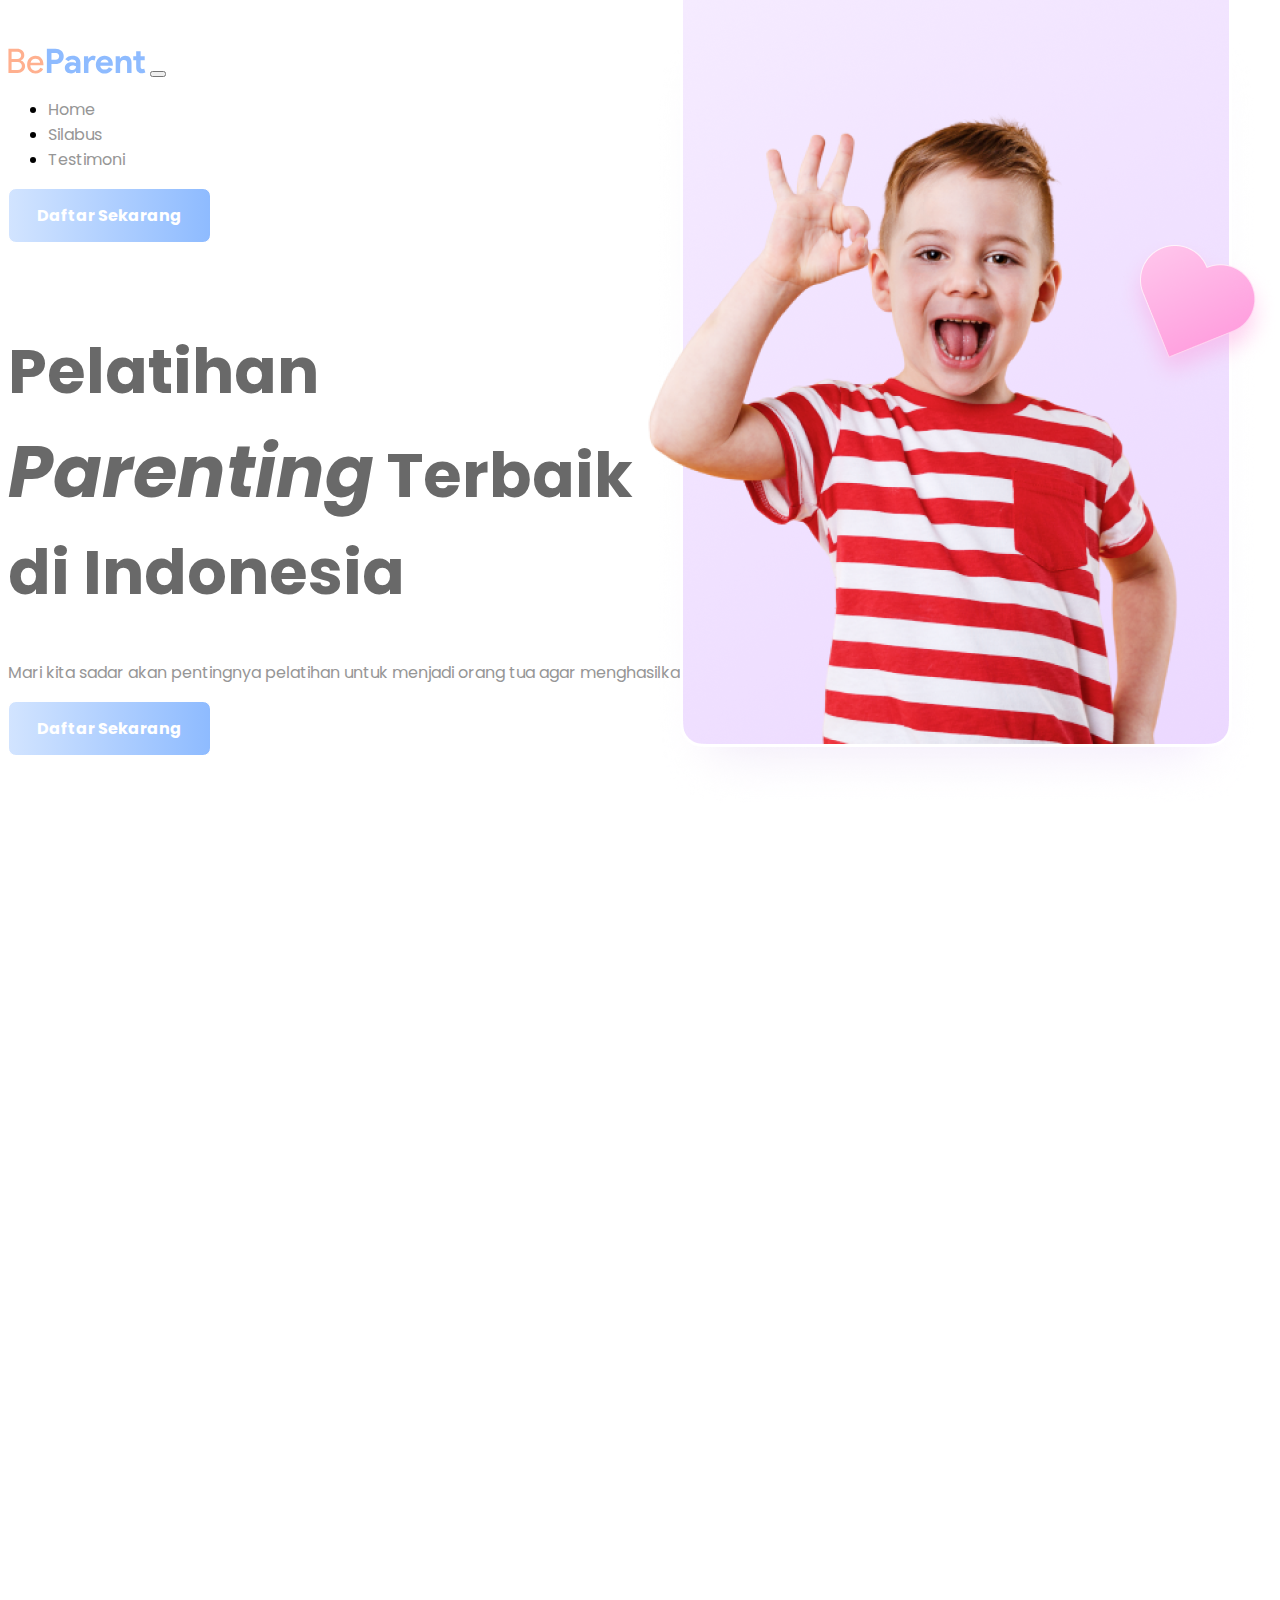
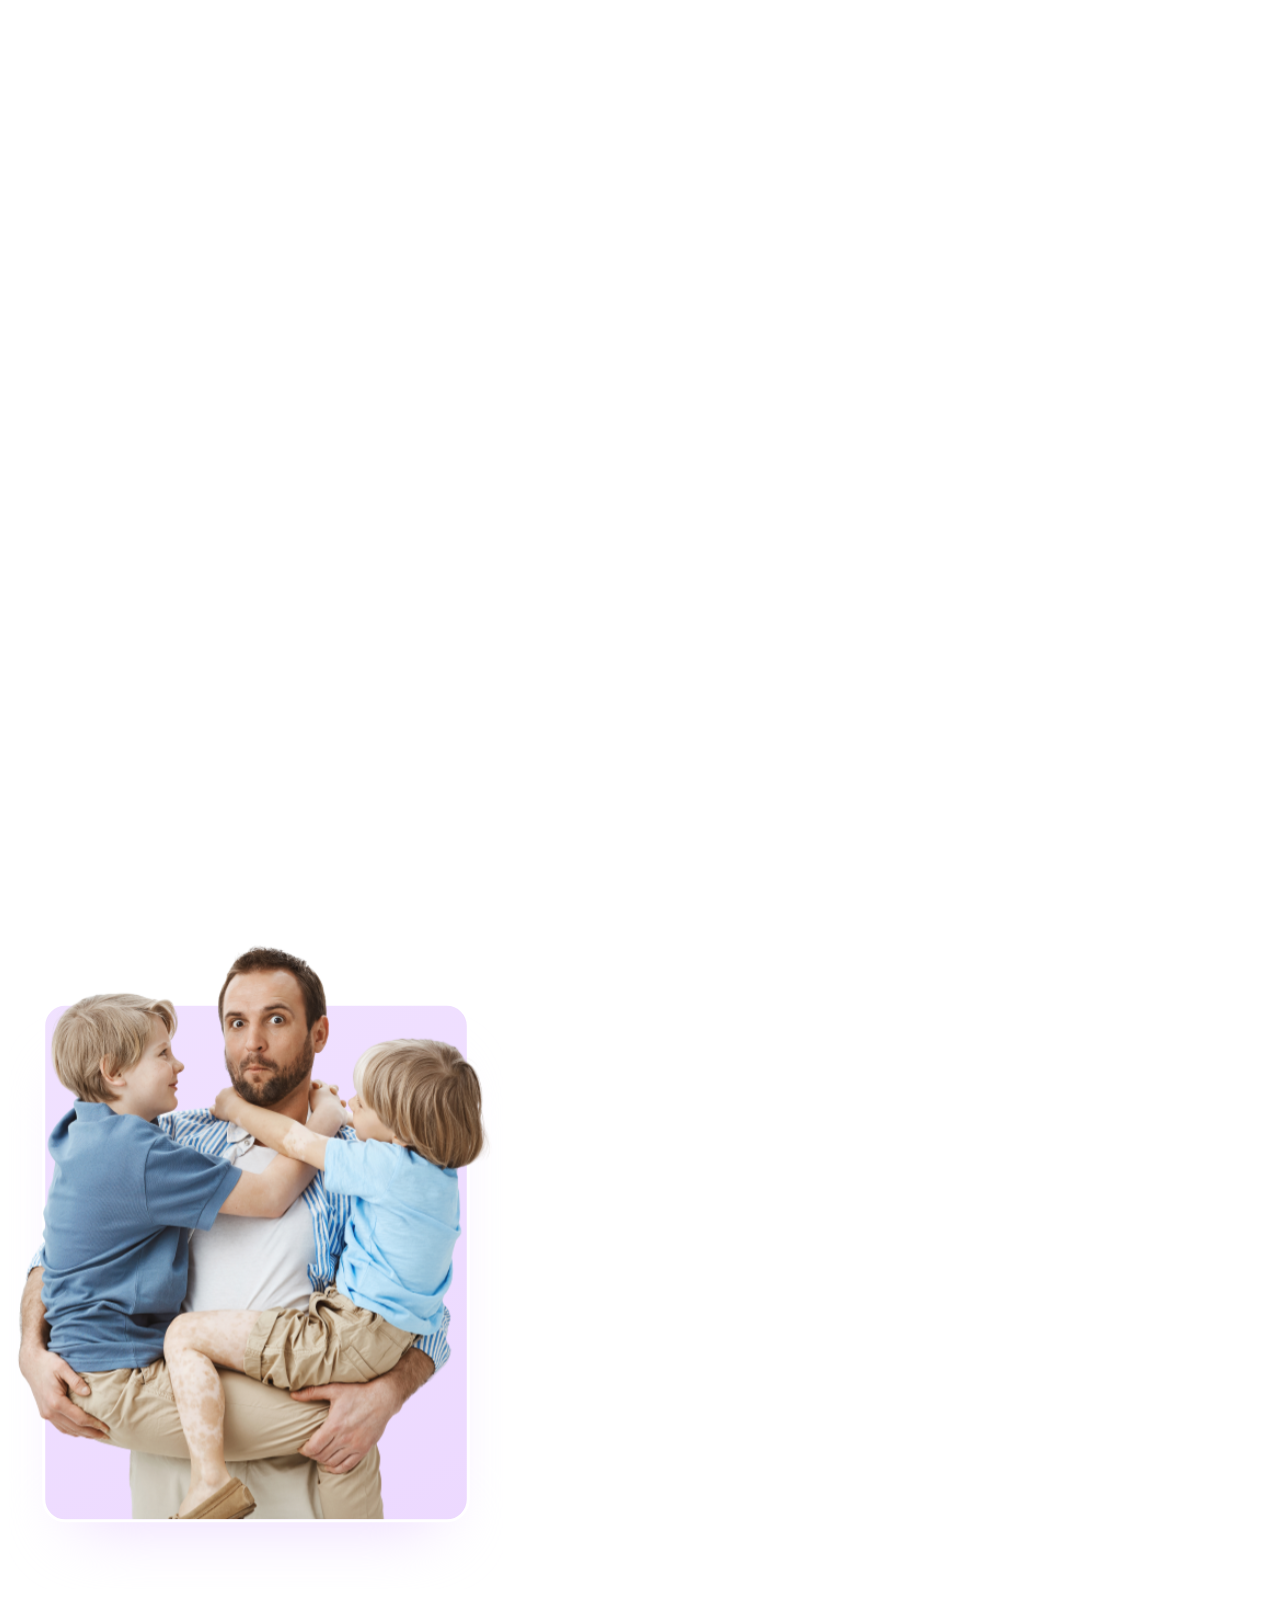
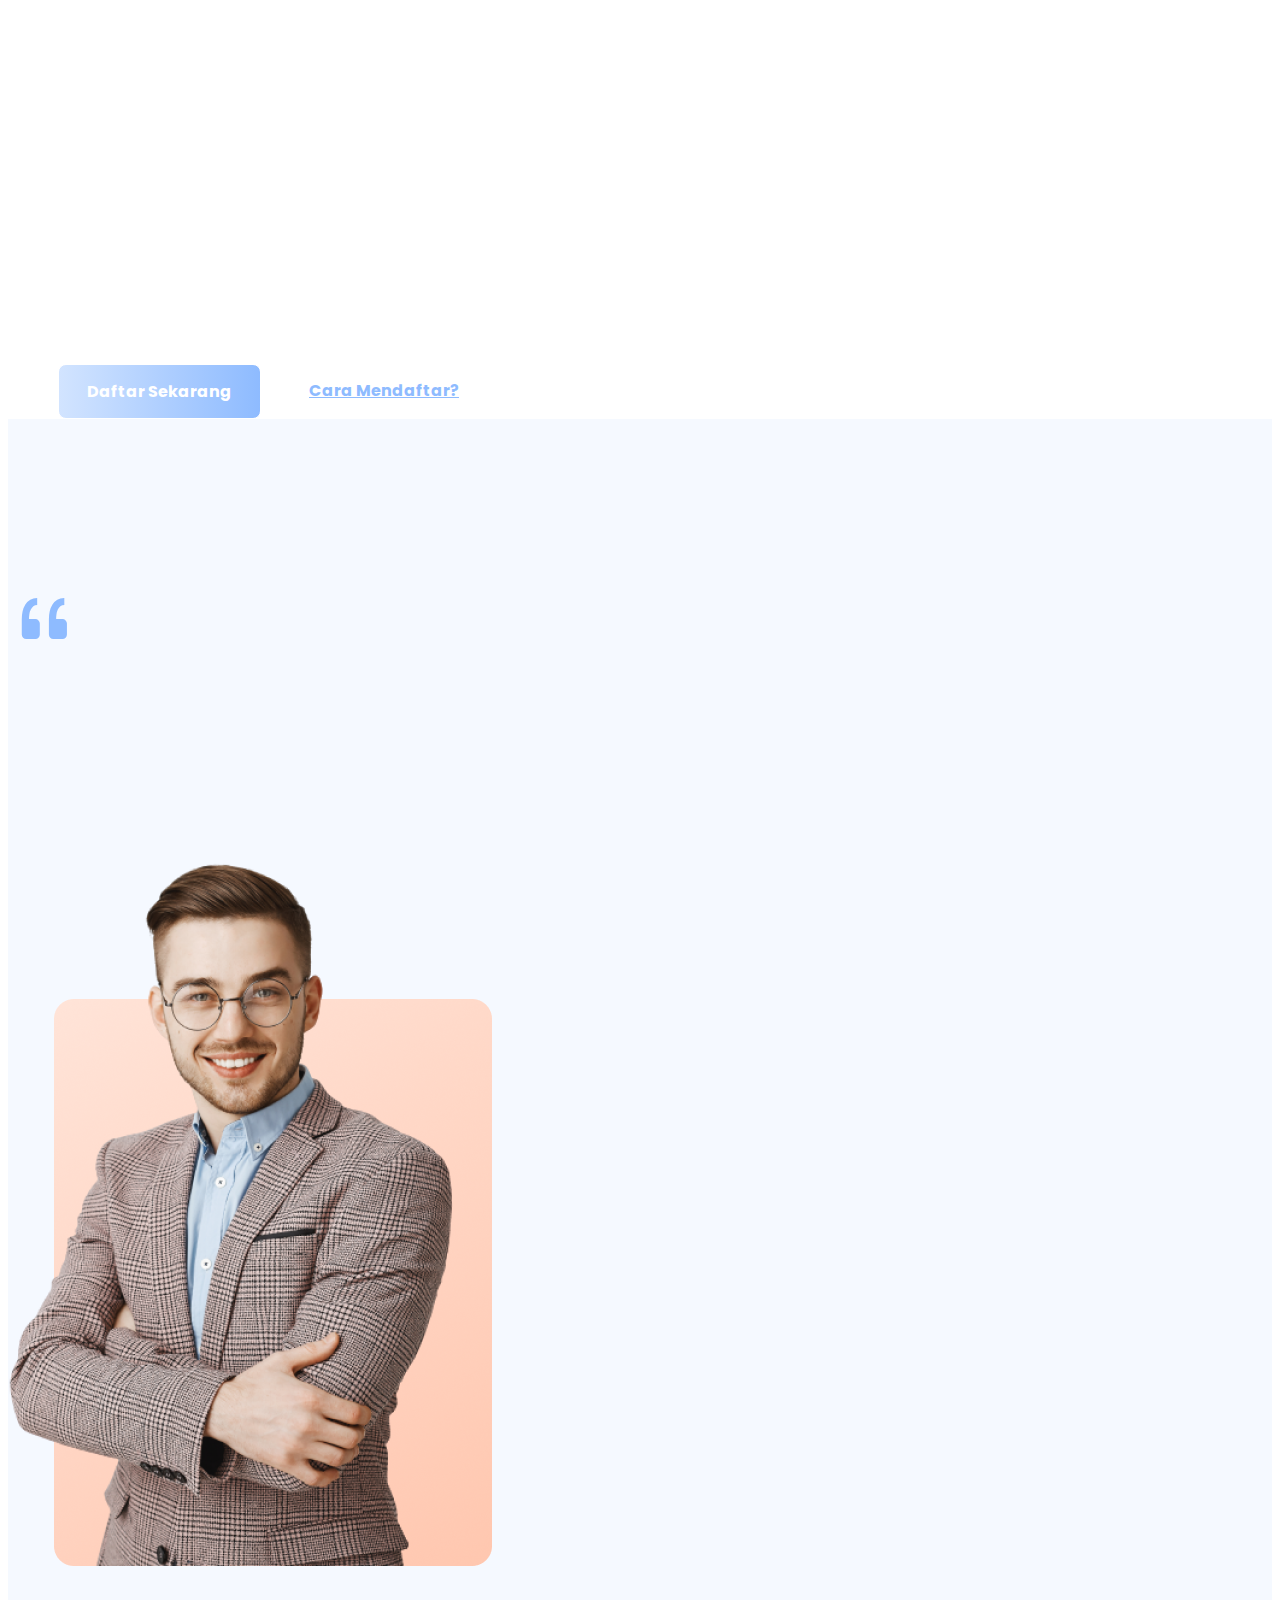
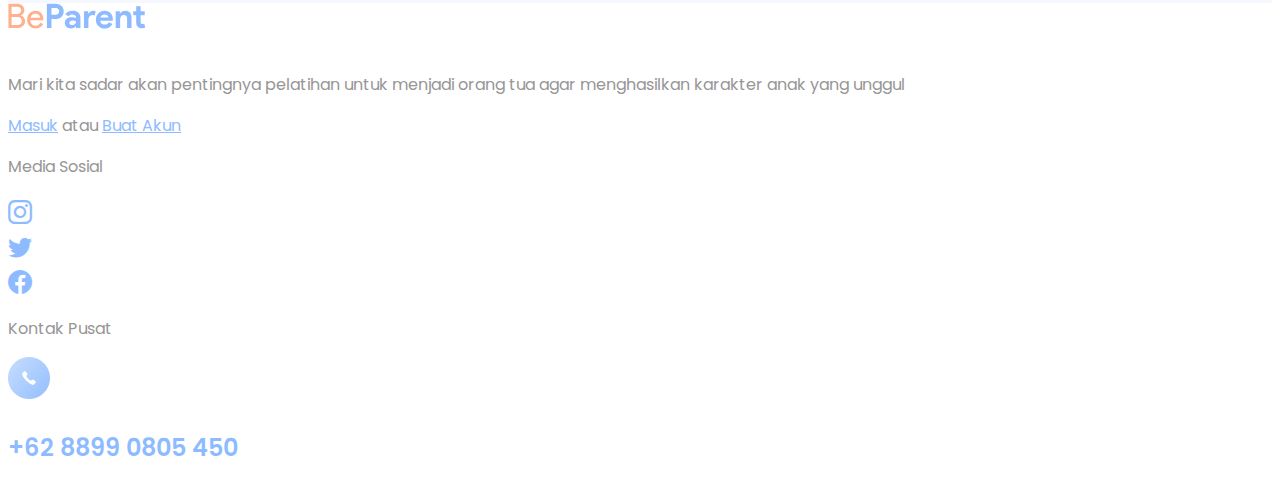
<file: index.html>
<!doctype html>
<html lang="en">

<head>
    <!-- Required meta tags -->
    <meta charset="utf-8">
    <meta name="viewport" content="width=device-width, initial-scale=1">

    <!-- Bootstrap CSS -->
    <link href="https://cdn.jsdelivr.net/npm/bootstrap@5.0.2/dist/css/bootstrap.min.css" rel="stylesheet"
        integrity="sha384-EVSTQN3/azprG1Anm3QDgpJLIm9Nao0Yz1ztcQTwFspd3yD65VohhpuuCOmLASjC" crossorigin="anonymous">

    <link rel="stylesheet" href="https://cdn.jsdelivr.net/npm/bootstrap-icons@1.9.1/font/bootstrap-icons.css">

    <!-- AOS CSS -->
    <link href="https://unpkg.com/aos@2.3.1/dist/aos.css" rel="stylesheet">

    <!--Custom CSS-->
    <link rel="stylesheet" href="assets/css/style.css">
    <title>BeParent</title>
</head>

<body>

    <section>
        <nav class="navbar navbar-expand-lg navbar-light">
            <div class="container">
                <img src="assets/image/BeParent.svg" alt="Logo">
                <button class="navbar-toggler" type="button" data-bs-toggle="collapse"
                    data-bs-target="#navbarSupportedContent" aria-controls="navbarSupportedContent" aria-expanded="false"
                    aria-label="Toggle navigation">
                    <span class="navbar-toggler-icon"></span>
                </button>
                <div class="collapse navbar-collapse" id="navbarSupportedContent">
                    <ul class="navbar-nav me-auto mb-auto mb-lg-0">
                        <li class="nav-item ms-lg-5">
                            <a class="nav-link link-secondary" aria-current="page" href="#">Home</a>
                        </li>
                        <li class="nav-item">
                            <a class="nav-link link-secondary" href="#">Silabus</a>
                        </li>
                        <li class="nav-item">
                            <a class="nav-link link-secondary" href="#">Testimoni</a>
                        </li>
                    </ul>
                    <button class="btn-primary-custom">Daftar Sekarang</button>
                </div>
            </div>
        </nav>
    </section>
    



   <!--  <section class="hero-section">
        <div class="container">
            <nav class="nav-custom">
                <div class="nav-left">
                    <div class="nav-logo">
                        <img src="assets/image/BeParent.svg" alt="Logo">
                    </div>
                    <div class="nav-links-custom">
                        <div class="nav-link-custom">
                            <a href="" class="link-secondary fw-bold">Beranda</a>
                        </div>
                        <div class="nav-link-custom">
                            <a href="" class="link-secondary">Silabus</a>
                        </div>
                        <div class="nav-link-custom">
                            <a href="" class="link-secondary">Testimoni</a>
                        </div>
                    </div>
                </div>
                <div class="nav-right">
                    <button class="btn-primary-custom">Daftar Sekarang</button>
                </div>
            </nav>
        </div>
    </section> -->


    <section class="banner">
        <div class="container">
            <div class="row mt-5">
                <div class="col-lg-7">
                    <h1 class="h1-custom">
                        Pelatihan <br>
                        <i>Parenting</i> Terbaik <br>
                        di Indonesia
                    </h1>
                    <p class="p-secondary">Mari kita sadar akan pentingnya pelatihan untuk menjadi
                        orang tua agar menghasilkan karakter anak yang unggul</p>
                    <button class="btn-primary-custom">Daftar Sekarang</button>
                </div>
                <div class="col-lg-5">
                    <img class="img-hero" src="assets/image/banner.png" alt="banner">
                </div>
            </div>
        </div>
    </section>


    <section class="two-section">
        <div class="container">
            <div class="row about">
                <div class="col-lg-3">
                    <div class="card" style="background-color: #FFDAF3;" data-aos="fade-up" data-aos-delay="200" data-aos-duration="1000">
                        <i class="bi bi-people-fill icon-user"></i>
                        <div class="card-body">
                            <h3 class="title-card">1000+ Orang Tua Bergabung</h3>
                            <p class="desk-card text-center">Data dari tahun 2021</p>
                        </div>
                    </div>
                </div>
                <div class="col-lg-3">
                    <div class="card card2" style="background-color: #FFE5DA;" data-aos="fade-up" data-aos-delay="200" data-aos-duration="1000">
                        <i class="bi bi-star-fill icon-star"></i>
                        <div class="card-body">
                            <h3 class="title-card">Pelatihan Favorit Nasional</h3>
                            <p class="desk-card text-center">1000+ orang tua puas</p>
                        </div>
                    </div>
                </div>
                <div class="col-lg-3">
                    <div class="card card3" style="background-color: #DAFFFB;" data-aos="fade-up" data-aos-delay="200" data-aos-duration="1000">
                        <i class="bi bi-shield-check icon-shield-check"></i>
                        <div class="card-body">
                            <h3 class="title-card">Terverifikasi Pemerintahan</h3>
                            <p class="desk-card text-center">Telah mendapat sertifikat</p>
                        </div>
                    </div>
                </div>
                <div class="col-lg-3">
                    <div class="card card4" style="background-color: #FFF9DA;" data-aos="fade-up" data-aos-delay="200" data-aos-duration="1000">
                        <i class="bi bi-clock-fill icon-clock"></i>
                        <div class="card-body">
                            <h3 class="title-card">Akses Pelatihan Selamanya</h3>
                            <p class="desk-card text-center">Tanpa batas waktu</p>
                        </div>
                    </div>
                </div>
            </div>
        </div>
    </section>


    <section class="three-section">
        <div class="container">
            <div class="row">
                <div class="col-lg-5">
                    <img src="assets/image/Group 8.svg" alt="">
                </div>
                <div class="col-lg-7 info-right">
                    <h2 class="h2-custom" data-aos="fade-left" data-aos-delay="100" data-aos-duration="1000">
                        Menjadi Yang Terbaik untuk Si Kecil
                    </h2>
                    <p class="p-info" data-aos="fade-left" data-aos-delay="200" data-aos-duration="1000">
                        Apa yang kita beri atau lakukan kepada si kecil, itu adalah
                        apa yang akan si kecil terapkan didalam sikapnya. Maka
                        dari itu, parenting merupakan hal yang wajib bagi setiap
                        orang tua.</p>
                    <div class="info-button">
                        <div class="daftar">
                            <button class="btn-primary-custom">Daftar Sekarang</button>
                        </div>
                        <div class="cara-daftar">
                            <button class="btn-link-custom">Cara Mendaftar?</button>
                        </div>
                    </div>
                </div>
            </div>
        </div>
    </section>



    <section class="four-section">
        <div class="container">
            <div class="row">
                <div class="col-lg-7 quote">
                    <i class="bi bi-quote" style="color: #8EBBFF;"></i>
                    <h2 class="h2-custom" data-aos="fade-right" data-aos-delay="100" data-aos-duration="1000">
                        Perilaku anak adalah cerminan dari perilaku orang tua</h2>
                    <p data-aos="fade-right" data-aos-delay="200" data-aos-duration="1000">Arnoldy Ahmed, Pakar Anak</p>
                </div>
                <div class="col-lg-4">
                    <img src="assets/image/Frame 5.png" alt="Arnoldy Ahmed">
                </div>
            </div>
        </div>
    </section>


    <section class="five-section">
        <div class="container ">
            <div class="row footer">
                <div class="col-lg-6 footer-left">
                    <img src="assets/image/BeParent.svg" alt="">
                    <p class="desk-logo">Mari kita sadar akan pentingnya pelatihan untuk menjadi orang tua agar
                        menghasilkan karakter anak yang unggul</p>
                    <p><a href="">Masuk</a> atau <a href="">Buat Akun</a></p>
                </div>
                <div class="col-lg-2 footer-mid">
                    <p style="color: #969696;">Media Sosial</p>
                    <div class="row text-center icon-media-social">
                        <div class="col-lg-3">
                            <i class="bi bi-instagram"></i>
                        </div>
                        <div class="col-lg-3">
                            <i class="bi bi-twitter"></i>
                        </div>
                        <div class="col-lg-3">
                            <i class="bi bi-facebook"></i>
                        </div>
                    </div>
                </div>
                <div class="col-lg-4 footer-right mt-3">
                    <p style="color:#969696;">Kontak Pusat</p>
                    <div class="row">
                        <div class="icon-contact col-lg-2">
                            <img src="assets/image/Group 14.png" alt="icon-telp">
                        </div>
                        <div class="col">
                            <p class="info-contact">+62 8899 0805 450</p>
                        </div>
                    </div>
                </div>
            </div>
        </div>
    </section>




    <!-- Optional JavaScript; choose one of the two! -->

    <!-- Option 1: Bootstrap Bundle with Popper -->
    <script src="https://cdn.jsdelivr.net/npm/bootstrap@5.0.2/dist/js/bootstrap.bundle.min.js"
        integrity="sha384-MrcW6ZMFYlzcLA8Nl+NtUVF0sA7MsXsP1UyJoMp4YLEuNSfAP+JcXn/tWtIaxVXM" crossorigin="anonymous">
    </script>

    <!-- AOS JS -->
    <script src="https://unpkg.com/aos@2.3.1/dist/aos.js"></script>
    <script>
        AOS.init();
    </script>
    <!-- Option 2: Separate Popper and Bootstrap JS -->
    <!--
    <script src="https://cdn.jsdelivr.net/npm/@popperjs/core@2.9.2/dist/umd/popper.min.js" integrity="sha384-IQsoLXl5PILFhosVNubq5LC7Qb9DXgDA9i+tQ8Zj3iwWAwPtgFTxbJ8NT4GN1R8p" crossorigin="anonymous"></script>
    <script src="https://cdn.jsdelivr.net/npm/bootstrap@5.0.2/dist/js/bootstrap.min.js" integrity="sha384-cVKIPhGWiC2Al4u+LWgxfKTRIcfu0JTxR+EQDz/bgldoEyl4H0zUF0QKbrJ0EcQF" crossorigin="anonymous"></script>
    -->
</body>

</html>
</file>
<file: assets/css/style.css>
@import url('https://fonts.googleapis.com/css2?family=Poppins:wght@400;600;700&display=swap');

*{
    font-family: 'Poppins',sans-serif;
}

/*Navbar*/

.navbar{
    padding: 40px 0;
    z-index: 99;
}
nav.nav-custom{
    width: 100%;
    display: flex;
    justify-content: space-between;
    align-items: center;
    padding: 40px 0;
    position: relative;
    z-index: 99;
}






.nav-left{
    width: 50%;
    display: flex;
    justify-content: space-between;
    align-items: center;
}

.nav-links-custom{
    width: 50%;
    display: flex;
    justify-content: space-between;
}

a.link-secondary{
    text-decoration: none;
    color: #969696;
}

button.btn-primary-custom{
    background: rgb(210,228,255);
    background: linear-gradient(90deg, rgba(210,228,255,1) 0%, rgba(142,187,255,1) 100%);
    font-size: 16px;
    font-weight: bold;
    color: #fff;
    padding: 14px 28px;
    border-radius: 8px;
    border: 1px solid #fff;
    transition: 0,3s ease-in;
    
}
button.btn-primary-custom:hover{
    transform: scale(1.02);
    transition: 0,3s ease-in;
    box-shadow: 0px 14px 30px rgba(0, 0, 0, 0.08);
}


/*Heading & paragraph*/
.h1-custom{
    font-size: 62px;
    font-weight: bold;
    color: #696969;
}

.p-secondary{
    font-size: 16px;
    color: #969696;
    width: 80%;
}

img.img-hero{
    position: absolute;
    right: 0;
    top: 0;
}

.two-section{
    margin-top: 300px;
    width: 100%;
}

@media screen and (max-width: 600px){
    .banner{
        text-align: center;
    }
    .p-secondary{
        font-size: 14px;
        width: 100%;
    }
    .h1-custom{
        font-size: 36px;
    }
    .h1-custom i{
        font-size: 36px;
    }
    .h1-custom br{
        display: block;
    }
    .banner img{
        position: relative;
        width: 300px;
        margin-top: 20px;
    }
}

.card{
    width: 256px;
    height: 290px;
    border-radius: 20px;
    align-items: center;
    padding-top: 50px;
    box-shadow: 1px 27px 32px -7px rgba(255,218,243,0.75);
    -webkit-box-shadow: 1px 27px 32px -7px rgba(255,218,243,0.75);
    -moz-box-shadow: 1px 27px 32px -7px rgba(255,218,243,0.75);
}

.title-card{
    font-size: 24px;
    font-weight: bold;
    text-align: center;
    color: #696969;
}

.desk-card{
    color: #696969;
}

i{
    font-size: 72px;
}

.card2{
    width: 256px;
    height: 290px;
    border-radius: 20px;
    text-align: center;
    padding-top: 50px;
    box-shadow: 1px 27px 32px -7px rgba(255,229,218,0.75);
    -webkit-box-shadow: 1px 27px 32px -7px rgba(255,229,218,0.75);
    -moz-box-shadow: 1px 27px 32px -7px rgba(255,229,218,0.75);
}

.card3{
    width: 256px;
    height: 290px;
    border-radius: 20px;
    text-align: center;
    padding-top: 50px;
    box-shadow: 1px 27px 32px -7px rgba(218,255,251,0.75);
    -webkit-box-shadow: 1px 27px 32px -7px rgba(218,255,251,0.75);
    -moz-box-shadow: 1px 27px 32px -7px rgba(218,255,251,0.75);
}
.card4{
    width: 256px;
    height: 290px;
    border-radius: 20px;
    text-align: center;
    padding-top: 50px;
    box-shadow: 1px 27px 32px -7px rgba(254,255,218,0.75);
    -webkit-box-shadow: 1px 27px 32px -7px rgba(254,255,218,0.75);
    -moz-box-shadow: 1px 27px 32px -7px rgba(254,255,218,0.75);
}



.icon-user{
    color: rgb(255,184,232);
    color: linear-gradient(90deg, rgba(255,184,232,1) 0%, rgba(255,108,207,1) 100%);;
}

.icon-star{
    color: rgb(255,211,193);
    color: linear-gradient(90deg, rgba(255,211,193,1) 0%, rgba(255,176,143,1) 100%);
}

.icon-shield-check{
    color: rgb(184,254,246);
    color: linear-gradient(90deg, rgba(184,254,246,1) 0%, rgba(86,232,216,1) 100%);
}

.icon-clock{
    color: rgb(255,245,192);
    color: linear-gradient(90deg, rgba(255,245,192,1) 0%, rgba(255,231,105,1) 100%);
}

.card-body{
    margin-top: -20px;
}


@media screen and (max-width: 600px){
    .two-section{
        margin-top: 100px;
    }
    .about{
        justify-content: space-between;
    }
    .card{
        margin-right: auto;
        margin-left: auto;
    }
    .card2{
        margin-right: auto;
        margin-left: auto;
        margin-top: 30px;
    }
    .card3{
        margin-right: auto;
        margin-left: auto;
        margin-top: 30px;
    }
    .card4{
        margin-right: auto;
        margin-left: auto;
        margin-top: 30px; 
    }
}


.three-section{
    margin-top: 100px;
}

.h2-custom{
    font-size: 48px;
    color: #696969;
    font-weight: bold;
}

.info-right{
    padding-left: 50px;
    padding-top: 150px;
}

.p-info{
    font-size: 16px;
    color: #969696;
    width: 70%;
}

.info-button{
    display: flex;
}

.cara-daftar{
    margin-left: 20px;
}

.btn-link-custom{
    color: #8EBBFF;
    background: #fff;
    font-weight: bold;
    font-size: 16px;
    padding: 14px 28px;
    transition: 0,3s ease-in;
    text-decoration: underline;
    border: none;
}

.btn-link-custom:hover{
    text-decoration: none;
    border-radius: 8px;
    transform: scale(1.02);
    transition: 0,3s ease-in;
}

@media screen and (max-width: 600px){

    .three-section{
        justify-content: center;
        text-align: center;
        padding: 50px 0;
    }
    .p-info{
        font-size: 14px;
        width: 100%;
    }
    .three-section img{
        width: 300px;
    }
    .info-right{
        padding: 20px;
    }
}

.four-section{
    background-color: #F5F9FF;
}

.four-section .quote{
    padding-top: 150px;
}

.four-section hr{
    padding-top: -5px;
}
.four-section .line{
    border: 1px solid #8EBBFF;
}

.four-section p{
    font-size: 16px;
    color: #8EBBFF;
}

.four-section p::before{
    content: "\2014\0020";
}

.four-section img{
    position: relative;
    z-index: 20;
    margin-top: -80px;
    margin-bottom: 30px;
}

@media screen and (max-width: 600px){

    .four-section .quote{
        padding-top: 50px;
    }

    .four-section p{
        font-size: 14px;
        color: #8EBBFF;
    }

    .h2-custom{
        font-size: 32px;
    }
    .four-section img{
        z-index: 0;
        margin: 0 0 50px 0;
        width: 300px;
    }
}


.five-section{
    min-height: 400px;
}

.five-section .footer{
    min-height: 400px;
    align-items: center;
}

.five-section .footer .footer-left img{
    margin-bottom: 20px;
}
.five-section .footer .footer-left .desk-logo{
    font-size: 16px;
    color: #969696;
    width: 90%;
}
.five-section .footer .footer-left p{
    font-size: 16px;
    color: #969696;
}
.five-section .footer .footer-left a{
    font-size: 16px;
    color: #8EBBFF;
}
.five-section .footer .footer-mid i{
    font-size: 24px;
    color: #8EBBFF;
}
.five-section .footer .footer-right .info-contact{
    color: #8EBBFF;
    font-size: 24px;
    font-weight: 600;
}

@media screen and (max-width: 600px){
    .five-section{
        padding: 30px 0;
        justify-content: center;
        max-width: 100%;
    }

    .footer{
        text-align: center;
    }

    .five-section .footer .footer-left .desk-logo{
        font-size: 14px;
        width: 100%;
    }

    .five-section .footer .footer-left p{
        font-size: 14px;
    }
    .five-section .footer .footer-left a{
        font-size: 14px;
        color: #8EBBFF;
    }

    .footer-right img {
        width: 30px;
    }

    .five-section .footer .footer-right .info-contact{
        color: #8EBBFF;
        font-size: 16px;
        font-weight: 600;
    }

}
</file>
